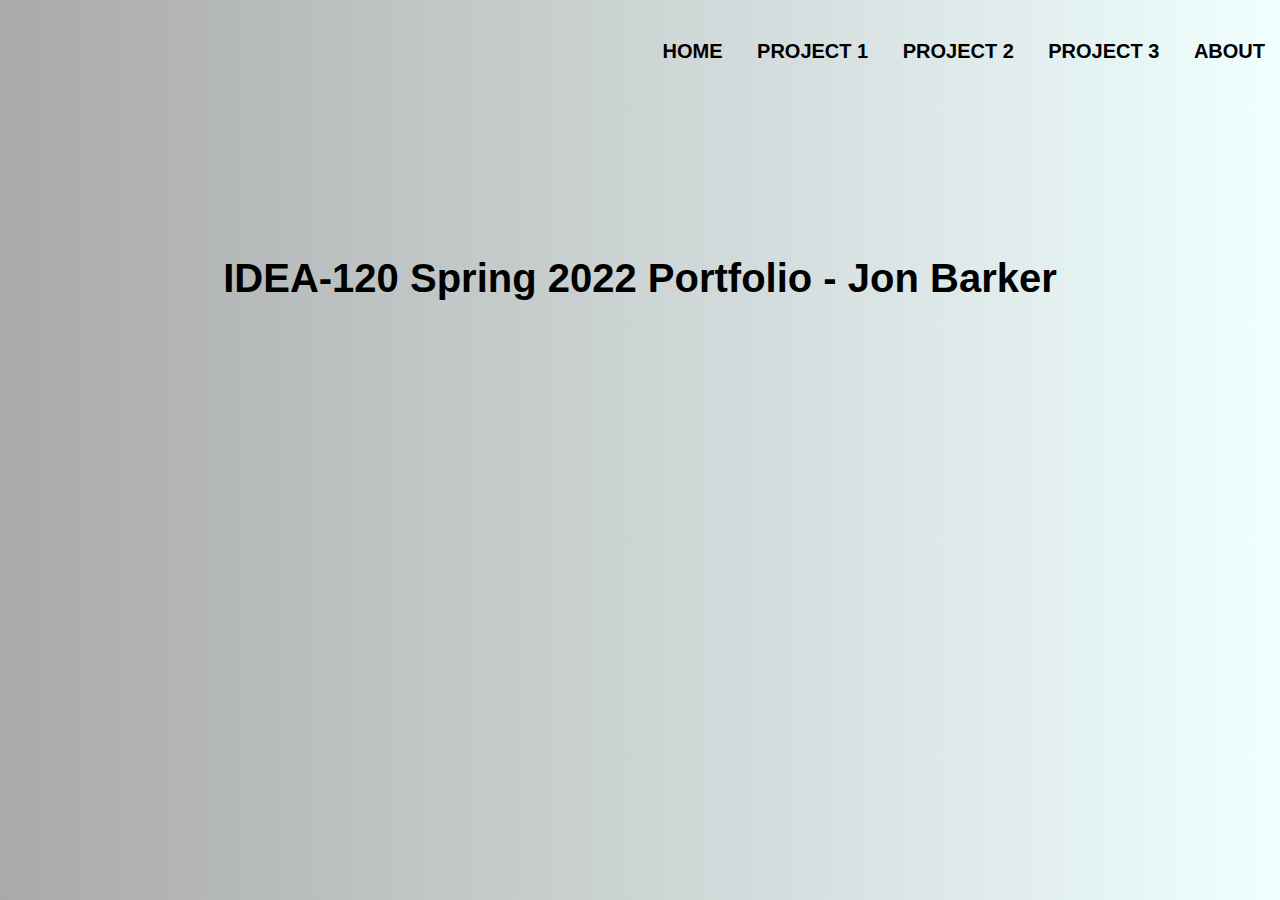
<file: personal-portfolio/index.html>
<!doctype html>
<html lang="en" dir="ltr">
<head>
  <meta name="viewport" content="width=device-width, initial-scale=1.0">
  <meta charset="utf-8">
  <link rel="stylesheet" href="style1.css">
  <title>Jon Barker Idea 120 Portfolio</title>
</head>
<body>
  <div class="banner-text">
    <ul>
      <li><a href="https://widgeroni.github.io/personal-portfolio/index.html" style= "color:black">Home</a></li>
      <li><a href="project-1.html" style= "color:black">Project 1</a></li>
      <li><a href="project-2.html" style= "color:black">
        Project 2</a></li>
      <li><a href="project-3.html" style= "color:black">Project 3</a></li>
      <li><a href="about.html">About</a></li>
      </ul>

      <h2>IDEA-120 Spring 2022 Portfolio - Jon Barker</h2>

    </div>

    <div class="animation">
      <ul class="box-area">
        <li></li>
        <li></li>
        <li></li>
        <li></li>
        <li></li>
        <li></li>
      </ul>

    </div>
</body>
</html>
</file>
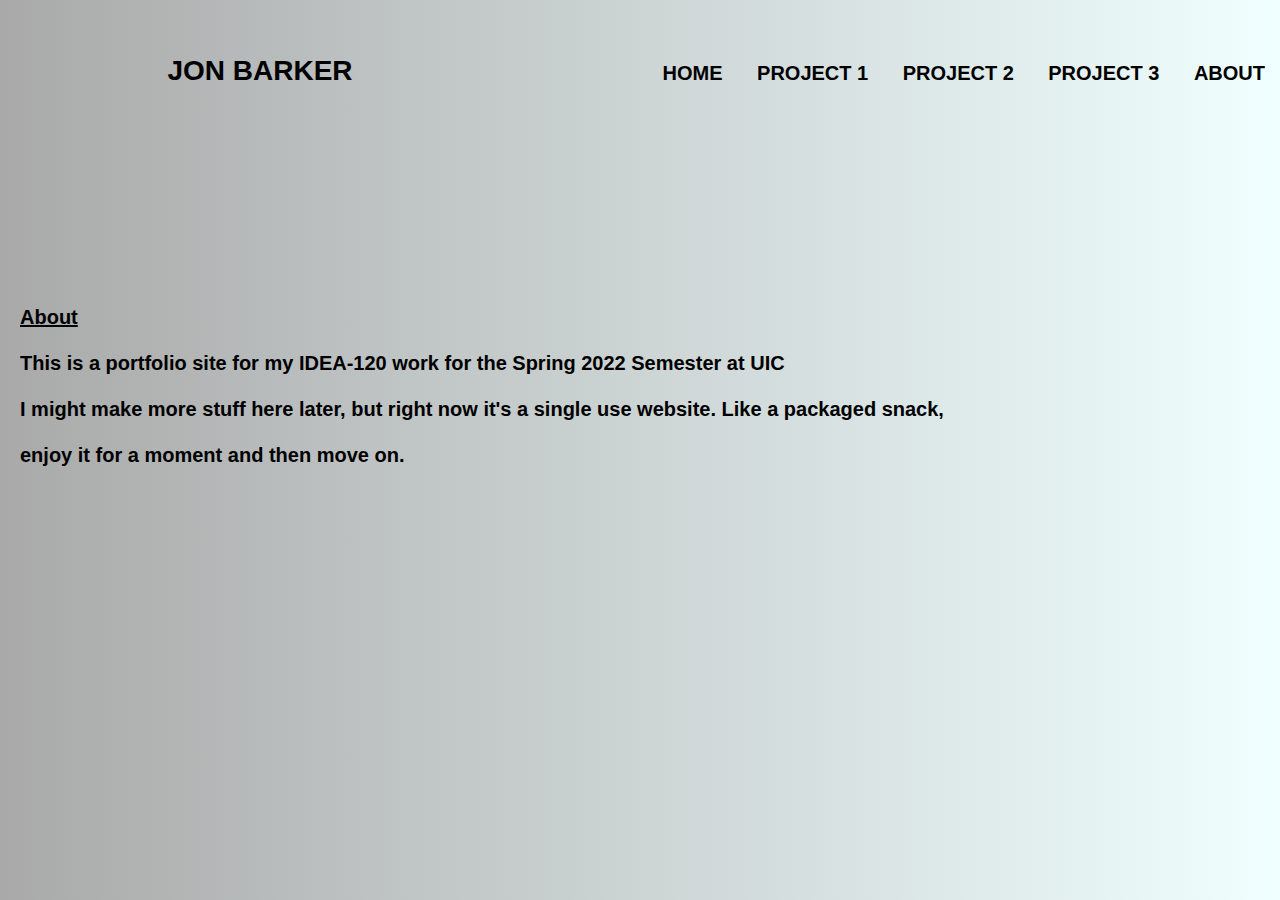
<file: personal-portfolio/about.html>
<!doctype html>
<html lang="en" dir="ltr">
<head>
  <meta name="viewport" content="width=device-width, initial-scale=1.0">
  <meta charset="utf-8">
  <link rel="stylesheet" href="style1.css">
  <title>Jon Barker Idea 120 Portfolio</title>
</head>
<body>
  <div class="banner-text">
    <ul>
      <li><b><p style="font-size: 28px"> Jon Barker</b></p></li>
      <li></li>
      <li></li>
      <li></li>
      <li></li>
      <li></li>
      <li></li>
      <li></li>
      <li></li>
      <li><a href="https://widgeroni.github.io/personal-portfolio/index.html" style= "color:black">Home</a></li>
      <li><a href="project-1.html" style= "color:black">Project 1</a></li>
      <li><a href="project-2.html" style= "color:black">
        Project 2</a></li>
      <li><a href="project-3.html" style= "color:black">Project 3</a></li>
      <li><a href="about.html">About</a></li>
      </ul>

  <h4><u>About</u><br><br>
    <p style="font-size:12" "text-decoration:none">This is a portfolio site for my IDEA-120 work for the Spring 2022 Semester at UIC<br>
      <br>
      I might make more stuff here later, but right now it's a single use website. Like a packaged snack,<br><br>

      enjoy it for a moment and then move on.<style>
a:link {
  color: green;
  background-color: transparent;
  text-decoration: none;
}

a:visited {
  color: red;
  background-color: transparent;
  text-decoration: none;
}

a:hover {
  color: red;
  background-color: transparent;
  text-decoration: underline;
}

a:active {
  color: yellow;
  background-color: transparent;
  text-decoration: underline;
}
</style>

    </p>

  </h4>



</div>


  <div class="animation">
      <ul class="box-area">
        <li></li>
        <li></li>
        <li></li>
        <li></li>
        <li></li>
        <li></li>
      </ul>
    </div>

  </body>
  </html>
</file>
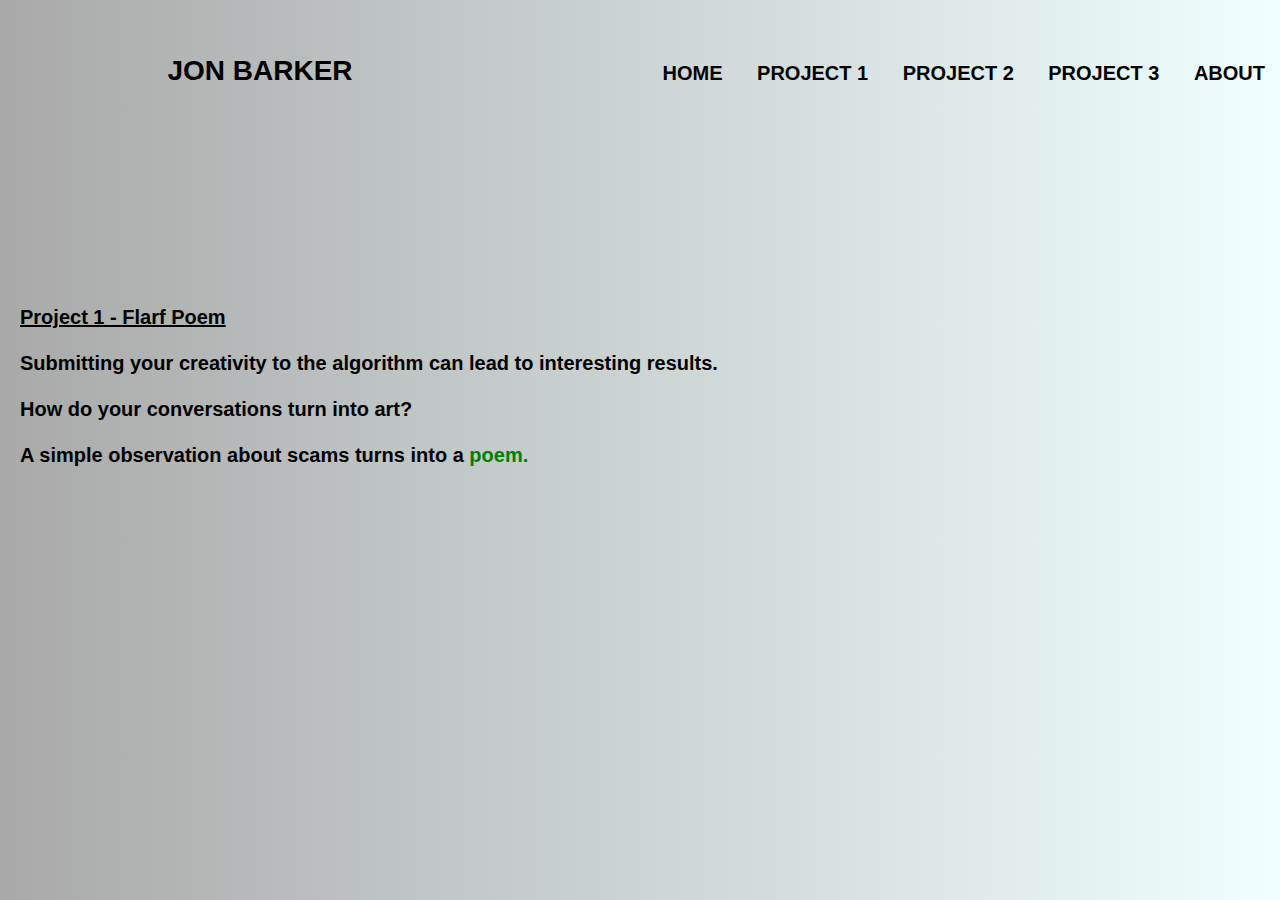
<file: personal-portfolio/project-1.html>
<!doctype html>
<html lang="en" dir="ltr">
<head>
  <meta name="viewport" content="width=device-width, initial-scale=1.0">
  <meta charset="utf-8">
  <link rel="stylesheet" href="style1.css">
  <title>Jon Barker Idea 120 Portfolio</title>
</head>
<body>
  <div class="banner-text">
    <ul>
      <li><b><p style="font-size: 28px"> Jon Barker</b></p></li>
      <li></li>
      <li></li>
      <li></li>
      <li></li>
      <li></li>
      <li></li>
      <li></li>
      <li></li>
      <li><a href="https://widgeroni.github.io/personal-portfolio/index.html" style= "color:black">Home</a></li>
      <li><a href="project-1.html" style= "color:black">Project 1</a></li>
      <li><a href="project-2.html" style= "color:black">
        Project 2</a></li>
      <li><a href="project-3.html" style= "color:black">Project 3</a></li>
      <li><a href="about.html">About</a></li>
      </ul>

  <h4><u>Project 1 - Flarf Poem</u><br><br>
    <p style="font-size:12" "text-decoration:none">Submitting your creativity to the algorithm can lead to interesting results.<br>
      <br>
      How do your conversations turn into art? <br><br>

      A simple observation about scams turns into a <style>
a:link {
  color: green;
  background-color: transparent;
  text-decoration: none;
}

a:visited {
  color: red;
  background-color: transparent;
  text-decoration: none;
}

a:hover {
  color: red;
  background-color: transparent;
  text-decoration: underline;
}

a:active {
  color: yellow;
  background-color: transparent;
  text-decoration: underline;
}
</style><a href="
https://widgeroni.github.io/">poem.</a>


    </p>

  </h4>



</div>


  <div class="animation">
      <ul class="box-area">
        <li></li>
        <li></li>
        <li></li>
        <li></li>
        <li></li>
        <li></li>
      </ul>
    </div>

  </body>
  </html>
</file>
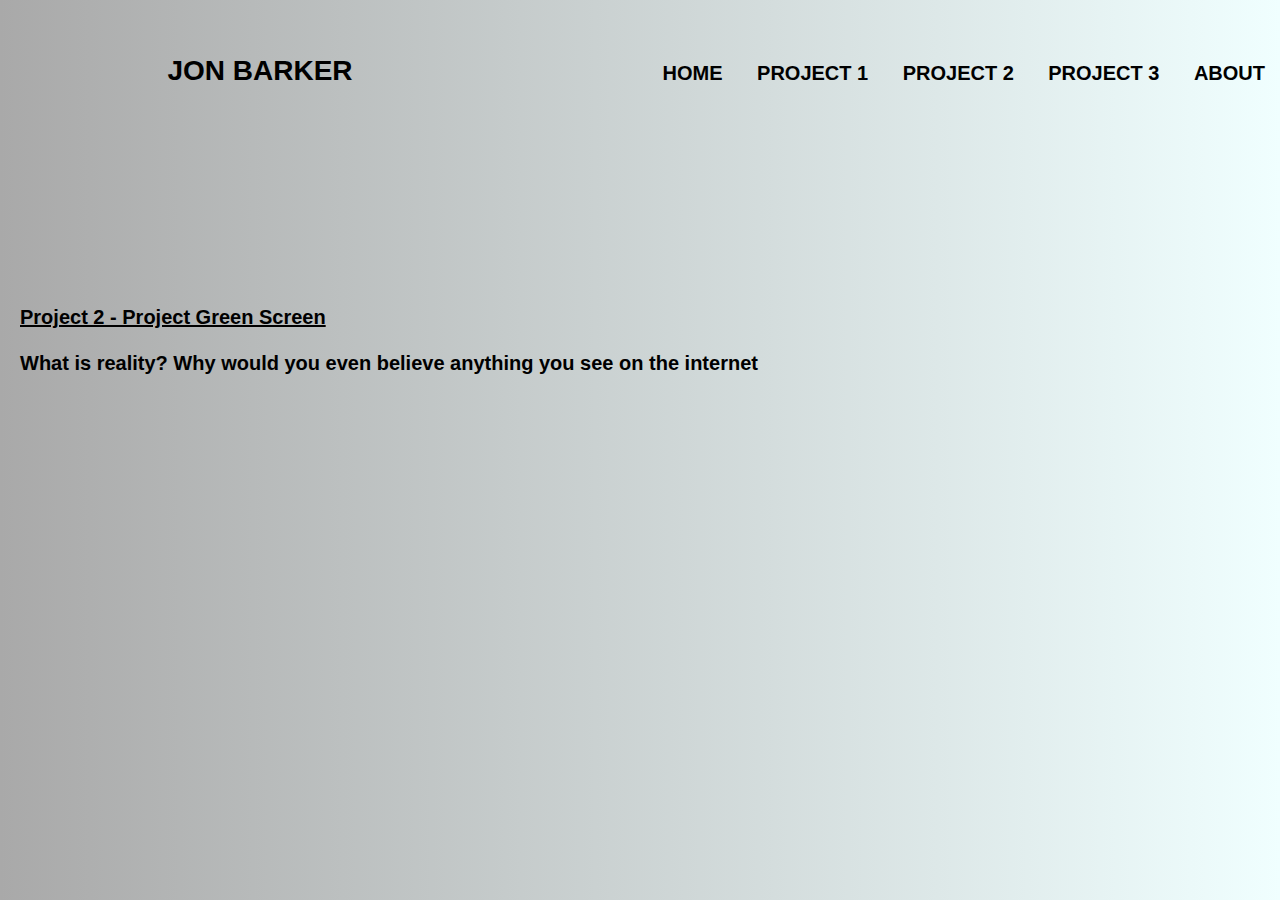
<file: personal-portfolio/project-2.html>
<!doctype html>
<html lang="en" dir="ltr">
<head>
  <meta name="viewport" content="width=device-width, initial-scale=1.0">
  <meta charset="utf-8">
  <link rel="stylesheet" href="style1.css">
  <title>Jon Barker Idea 120 Portfolio</title>
</head>
<body>
  <div class="banner-text">
    <ul>
      <li><b><p style="font-size: 28px"> Jon Barker</b></p></li>
      <li></li>
      <li></li>
      <li></li>
      <li></li>
      <li></li>
      <li></li>
      <li></li>
      <li></li>
      <li><a href="https://widgeroni.github.io/personal-portfolio/index.html" style= "color:black">Home</a></li>
      <li><a href="project-1.html" style= "color:black">Project 1</a></li>
      <li><a href="project-2.html" style= "color:black">
        Project 2</a></li>
      <li><a href="project-3.html" style= "color:black">Project 3</a></li>
      <li><a href="about.html">About</a></li>
      </ul>

  <h4><u>Project 2 - Project Green Screen</u><br><br>
    <p style="font-size:12" "text-decoration:none">What is reality? Why would you even believe anything you see on the internet<br>
      <br>
     <br><br>
<iframe width="560" height="315" src="https://www.youtube.com/embed/ZooMl710Vcc" title="YouTube video player" frameborder="0" allow="accelerometer; autoplay; clipboard-write; encrypted-media; gyroscope; picture-in-picture" allowfullscreen></iframe>
      <style>
a:link {
  color: green;
  background-color: transparent;
  text-decoration: none;
}

a:visited {
  color: red;
  background-color: transparent;
  text-decoration: none;
}

a:hover {
  color: red;
  background-color: transparent;
  text-decoration: underline;
}

a:active {
  color: yellow;
  background-color: transparent;
  text-decoration: underline;
}
</style>


    </p>

  </h4>



</div>


  <div class="animation">
      <ul class="box-area">
        <li></li>
        <li></li>
        <li></li>
        <li></li>
        <li></li>
        <li></li>
      </ul>
    </div>

  </body>
  </html>
</file>
<file: personal-portfolio/style1.css>
*{
  margin: 0;
  padding: 0;
}
body {
  font-family: sans-serif;
  background: linear-gradient(to left,azure,darkgray)
}

.banner-text{
  width: 100%;
  position: absolute;
}

.banner-text ul{
  height: 50px;
  float: right;
  }

.banner-text ul li{
  display: inline-block;
  padding: 40px 15px;
  text-transform: uppercase;
  color: black;
  font-size: 20px;
}

.banner-text ul li a:link{
  color:black;
  text-decoration: none;
  font-weight: bold;

}

.banner-text ul li a:visited{
  color:red;
  text-decoration: none;
  font-weight: bold;

}

.banner-text h2{
  text-align: center;
  color: #000;
  font-size: 40px;
  margin-top: 20%;
  float: center;
}

.banner-text h3{
  text-align: center;
  color: #000;
  font-size: 14px;
  margin-top: 25%;
  padding left: 10px;
  float: left;
}

.banner-text h4{
  text-align: left;
  color: #000;
  font-size: 20px;
  padding-left: 20px;
  margin-top: 20%;
  float: left;
}
</file>
